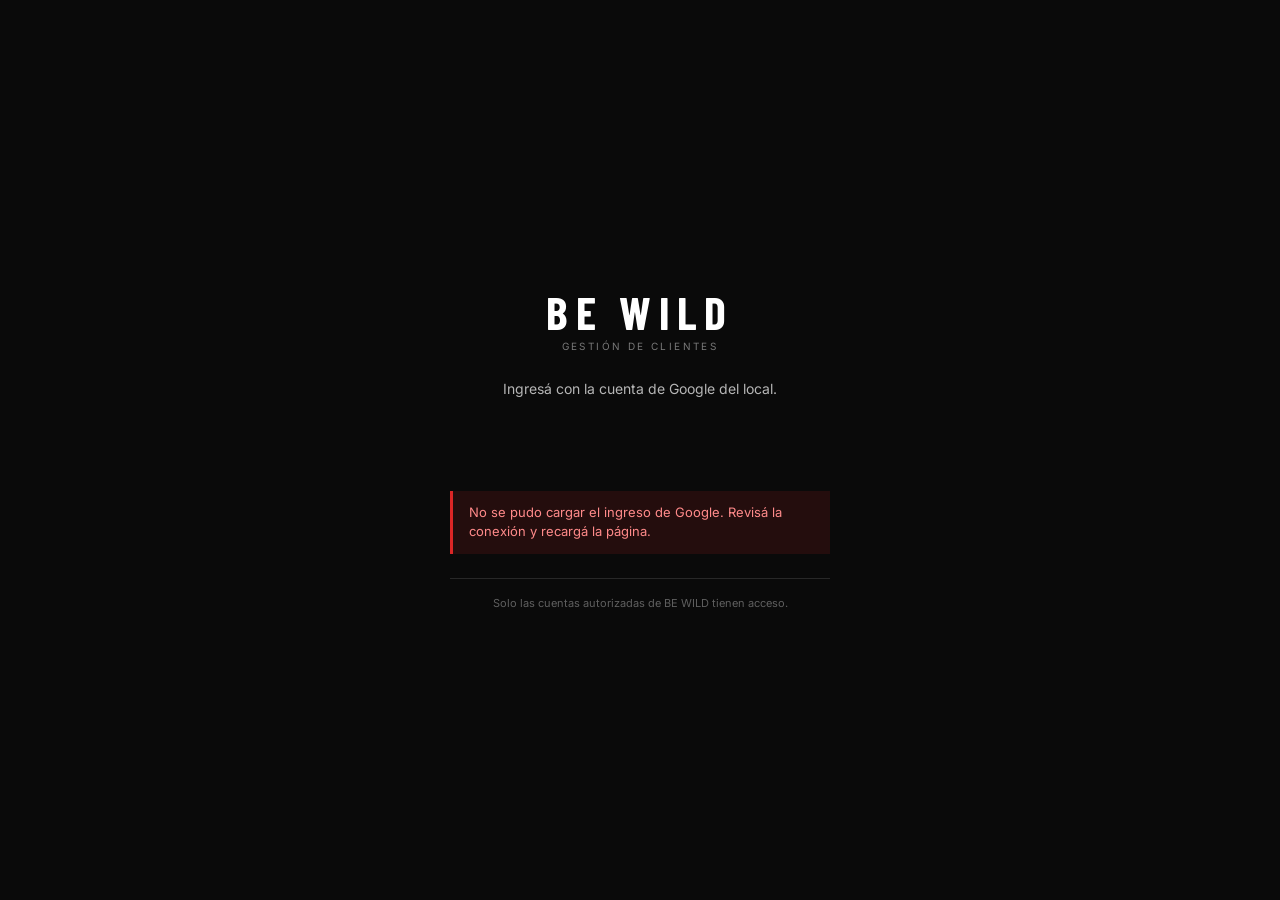
<file: index.html>
<!DOCTYPE html>
<html lang="es-AR">
<head>
  <meta charset="UTF-8">
  <meta name="viewport" content="width=device-width, initial-scale=1.0">
  <meta name="description" content="Gestor de clientes y cumpleaños — BE WILD">
  <title>BE WILD · Clientes</title>

  <link rel="preconnect" href="https://fonts.googleapis.com">
  <link rel="preconnect" href="https://fonts.gstatic.com" crossorigin>
  <link href="https://fonts.googleapis.com/css2?family=Barlow+Condensed:wght@500;600;700&family=Inter:wght@400;500;600;700&display=swap" rel="stylesheet">

  <!--
    Si la hoja de estilos no carga, casi seguro tampoco cargan los módulos JS:
    significa que los archivos .js tampoco están al lado de este archivo.
    En vez de mostrar una página rota sin explicación, se avisa qué pasó.
  -->
  <link rel="stylesheet" href="styles.css?v=2.3.0" onerror="window.__faltanArchivos = true">
  <!-- Los estilos agregados a partir de 2.2.0 viven en su propio archivo: así no
       hay que pegar nada al final de styles.css y no se pierden en una copia. -->
  <link rel="stylesheet" href="estilos-nuevos.css?v=2.3.0">
  <script>
    window.addEventListener('DOMContentLoaded', function () {
      if (!window.__faltanArchivos) return;
      document.body.insertAdjacentHTML('afterbegin',
        '<div style="font:14px/1.5 system-ui;background:#0A0A0A;color:#fff;padding:20px;margin:0 0 16px">' +
        '<strong>Faltan archivos.</strong> No se encontró <code>styles.css</code>. ' +
        'Todos los archivos tienen que estar en el mismo lugar que <code>index.html</code>. ' +
        'Si abriste el archivo desde adentro del ZIP, descomprimilo primero.' +
        '</div>');
    });
  </script>
</head>
<body>

  <!-- ══ Pantalla de ingreso ═════════════════════════════════════════════ -->
  <div id="pantalla-login" class="login" hidden>
    <div class="login__caja">
      <div class="login__marca">
        <span class="login__wordmark">BE WILD</span>
        <span class="login__sub">Gestión de clientes</span>
      </div>

      <p class="login__texto">
        Ingresá con la cuenta de Google del local.
      </p>

      <div id="boton-google" class="login__boton"></div>

      <p class="login__error" id="login-error" hidden></p>

      <p class="login__pie">
        Solo las cuentas autorizadas de BE WILD tienen acceso.
      </p>
    </div>
  </div>

  <!-- ══ Layout principal ════════════════════════════════════════════════ -->
  <div class="layout" id="app" hidden>

    <!-- Barra lateral -->
    <aside class="sidebar">
      <div class="sidebar__marca">
        <span class="sidebar__wordmark">BE WILD</span>
        <span class="sidebar__sub">Clientes</span>
      </div>

      <nav class="nav" id="nav-principal" aria-label="Secciones principales"></nav>

      <div class="nav__grupo-titulo">Sistema</div>
      <nav class="nav" id="nav-sistema" aria-label="Sistema"></nav>

      <div class="sidebar__pie">
        <span id="version-app">v—</span>
      </div>
    </aside>

    <!-- Contenido -->
    <div class="principal">

      <header class="topbar">
        <div class="topbar__izq">
          <h1 class="topbar__titulo" id="titulo-vista">—</h1>
          <span class="topbar__fecha" id="fecha-hoy"></span>
        </div>

        <div class="topbar__der">
          <div class="estado" id="estado-conexion" role="status" aria-live="polite">
            <span class="estado__punto"></span>
            <span class="estado__texto">Conectando…</span>
          </div>

          <div class="sesion" id="sesion" hidden>
            <span class="sesion__avatar" aria-hidden="true"></span>
            <span class="sesion__datos">
              <span class="sesion__local"></span>
              <span class="sesion__mail"></span>
            </span>
            <button class="sesion__salir" id="btn-salir" type="button" title="Cerrar sesión">Salir</button>
          </div>
        </div>
      </header>

      <main class="contenido" id="contenido" tabindex="-1"></main>

    </div>
  </div>

  <!-- Avisos flotantes -->
  <div class="avisos" id="avisos" aria-live="polite"></div>

  <script type="module" src="app.js?v=2.3.0"></script>
</body>
</html>
</file>
<file: styles.css>
/* ==========================================================================
   BE WILD · Gestor de Clientes
   Sistema de diseño
   --------------------------------------------------------------------------
   Identidad: alto contraste blanco/negro, tipografía condensada en mayúscula
   para títulos y navegación, cero sombras, cero radios grandes. La interfaz
   se corre del camino: el operador tiene que ver los datos, no el marco.
   ========================================================================== */

/* ── Tokens ─────────────────────────────────────────────────────────────── */
:root {
  /* Color */
  --negro:        #0A0A0A;
  --negro-suave:  #1C1C1C;
  --blanco:       #FFFFFF;
  --fondo:        #FAFAFA;
  --borde:        #E4E4E4;
  --borde-fuerte: #C9C9C9;
  --texto:        #0A0A0A;
  --texto-suave:  #6B6B6B;
  --texto-tenue:  #9A9A9A;

  /* Estados */
  --ok:        #16A34A;
  --ok-fondo:  #ECFDF3;
  --alerta:    #D97706;
  --alerta-fondo: #FFF8EB;
  --error:     #DC2626;
  --error-fondo:  #FEF2F2;
  --espera:    #6B6B6B;

  /* Tipografía */
  --display: 'Barlow Condensed', 'Arial Narrow', sans-serif;
  --texto-familia: 'Inter', -apple-system, BlinkMacSystemFont, 'Segoe UI', sans-serif;

  /* Métricas */
  --sidebar-ancho: 232px;
  --topbar-alto:   68px;
  --radio:  2px;
  --transicion: 120ms ease;

  /* Espaciado */
  --e1: 4px;  --e2: 8px;  --e3: 12px; --e4: 16px;
  --e5: 24px; --e6: 32px; --e7: 48px;
}

/* ── Base ───────────────────────────────────────────────────────────────── */
*, *::before, *::after { box-sizing: border-box; }

html, body {
  margin: 0;
  padding: 0;
  height: 100%;
}

body {
  font-family: var(--texto-familia);
  font-size: 14px;
  line-height: 1.5;
  color: var(--texto);
  background: var(--fondo);
  -webkit-font-smoothing: antialiased;
}

h1, h2, h3 { margin: 0; font-weight: 600; }

/* El atributo hidden tiene que ganarle a cualquier display declarado después. */
[hidden] { display: none !important; }
p { margin: 0; }
button { font-family: inherit; font-size: inherit; cursor: pointer; }

:focus-visible {
  outline: 2px solid var(--negro);
  outline-offset: 2px;
}

@media (prefers-reduced-motion: reduce) {
  *, *::before, *::after {
    animation-duration: 0.01ms !important;
    transition-duration: 0.01ms !important;
  }
}

/* ── Layout ─────────────────────────────────────────────────────────────── */
.layout {
  display: grid;
  grid-template-columns: var(--sidebar-ancho) 1fr;
  min-height: 100vh;
}

.principal {
  display: flex;
  flex-direction: column;
  min-width: 0;
}

.contenido {
  flex: 1;
  padding: var(--e6);
  max-width: 1440px;
  width: 100%;
}

.contenido:focus { outline: none; }

/* ── Barra lateral ──────────────────────────────────────────────────────── */
.sidebar {
  background: var(--negro);
  color: var(--blanco);
  display: flex;
  flex-direction: column;
  position: sticky;
  top: 0;
  height: 100vh;
}

.sidebar__marca {
  padding: var(--e5) var(--e5) var(--e6);
  display: flex;
  flex-direction: column;
  gap: 2px;
}

.sidebar__wordmark {
  font-family: var(--display);
  font-weight: 700;
  font-size: 30px;
  letter-spacing: 0.14em;
  line-height: 1;
  text-transform: uppercase;
}

.sidebar__sub {
  font-size: 10px;
  letter-spacing: 0.22em;
  text-transform: uppercase;
  color: var(--texto-tenue);
  padding-left: 2px;
}

.nav { display: flex; flex-direction: column; }

.nav__item {
  display: flex;
  align-items: center;
  gap: var(--e3);
  padding: var(--e3) var(--e5);
  background: none;
  border: none;
  border-left: 3px solid transparent;
  color: rgba(255, 255, 255, 0.62);
  font-family: var(--display);
  font-size: 15px;
  font-weight: 500;
  letter-spacing: 0.09em;
  text-transform: uppercase;
  text-align: left;
  width: 100%;
  transition: color var(--transicion), background var(--transicion);
}

.nav__item:hover { color: var(--blanco); background: var(--negro-suave); }

.nav__item[aria-current="page"] {
  color: var(--blanco);
  border-left-color: var(--blanco);
  background: var(--negro-suave);
}

.nav__badge {
  margin-left: auto;
  font-family: var(--texto-familia);
  font-size: 11px;
  font-weight: 600;
  letter-spacing: 0;
  background: var(--blanco);
  color: var(--negro);
  padding: 1px 6px;
  min-width: 20px;
  text-align: center;
}

.nav__badge:empty { display: none; }

.nav__grupo-titulo {
  margin-top: var(--e6);
  padding: 0 var(--e5) var(--e2);
  font-size: 10px;
  letter-spacing: 0.2em;
  text-transform: uppercase;
  color: rgba(255, 255, 255, 0.32);
}

.sidebar__pie {
  margin-top: auto;
  padding: var(--e4) var(--e5);
  font-size: 11px;
  color: rgba(255, 255, 255, 0.3);
  border-top: 1px solid rgba(255, 255, 255, 0.1);
}

/* ── Barra superior ─────────────────────────────────────────────────────── */
.topbar {
  height: var(--topbar-alto);
  background: var(--blanco);
  border-bottom: 1px solid var(--borde);
  display: flex;
  align-items: center;
  justify-content: space-between;
  padding: 0 var(--e6);
  position: sticky;
  top: 0;
  z-index: 10;
}

.topbar__izq { display: flex; align-items: baseline; gap: var(--e4); }

.topbar__titulo {
  font-family: var(--display);
  font-size: 24px;
  font-weight: 600;
  letter-spacing: 0.06em;
  text-transform: uppercase;
}

.topbar__fecha {
  font-size: 12px;
  color: var(--texto-suave);
  text-transform: capitalize;
}

.topbar__der { display: flex; align-items: center; gap: var(--e4); }

/* ── Indicador de conexión ──────────────────────────────────────────────── */
.estado {
  display: flex;
  align-items: center;
  gap: var(--e2);
  font-size: 12px;
  font-weight: 500;
  color: var(--texto-suave);
  padding: var(--e2) var(--e3);
  border: 1px solid var(--borde);
}

.estado__punto {
  width: 7px;
  height: 7px;
  border-radius: 50%;
  background: var(--texto-tenue);
  flex-shrink: 0;
}

.estado[data-estado="conectando"] .estado__punto { background: var(--espera); animation: latido 1.1s ease-in-out infinite; }
.estado[data-estado="ok"]         .estado__punto { background: var(--ok); }
.estado[data-estado="offline"]    .estado__punto { background: var(--alerta); }
.estado[data-estado="error"]      .estado__punto { background: var(--error); }

.estado[data-estado="ok"]      { color: var(--ok);     border-color: #C6EFD5; background: var(--ok-fondo); }
.estado[data-estado="offline"] { color: var(--alerta); border-color: #F5DDB0; background: var(--alerta-fondo); }
.estado[data-estado="error"]   { color: var(--error);  border-color: #F5C2C2; background: var(--error-fondo); }

@keyframes latido {
  0%, 100% { opacity: 1; }
  50%      { opacity: 0.25; }
}

/* ── Selector de terminal ───────────────────────────────────────────────── */
.terminal {
  display: flex;
  flex-direction: column;
  align-items: flex-start;
  gap: 0;
  background: none;
  border: 1px solid var(--borde);
  padding: var(--e2) var(--e3);
  transition: border-color var(--transicion);
}

.terminal:hover { border-color: var(--negro); }

.terminal__etiqueta {
  font-size: 9px;
  letter-spacing: 0.18em;
  text-transform: uppercase;
  color: var(--texto-tenue);
  line-height: 1.2;
}

.terminal__valor {
  font-family: var(--display);
  font-size: 15px;
  font-weight: 600;
  letter-spacing: 0.08em;
  text-transform: uppercase;
  line-height: 1.2;
}

/* ── Tarjetas y secciones ───────────────────────────────────────────────── */
.tarjeta {
  background: var(--blanco);
  border: 1px solid var(--borde);
  padding: var(--e5);
}

.seccion-titulo {
  font-family: var(--display);
  font-size: 17px;
  font-weight: 600;
  letter-spacing: 0.1em;
  text-transform: uppercase;
  padding-bottom: var(--e3);
  border-bottom: 1px solid var(--negro);
  margin-bottom: var(--e4);
  display: flex;
  align-items: baseline;
  justify-content: space-between;
  gap: var(--e4);
}

.seccion-titulo__cuenta {
  font-family: var(--texto-familia);
  font-size: 12px;
  font-weight: 500;
  letter-spacing: 0;
  color: var(--texto-suave);
  text-transform: none;
}

/* ── Estado vacío / placeholder ─────────────────────────────────────────── */
.vacio {
  border: 1px dashed var(--borde-fuerte);
  background: var(--blanco);
  padding: var(--e7) var(--e5);
  text-align: center;
}

.vacio__titulo {
  font-family: var(--display);
  font-size: 18px;
  letter-spacing: 0.1em;
  text-transform: uppercase;
  margin-bottom: var(--e2);
}

.vacio__texto {
  color: var(--texto-suave);
  font-size: 13px;
  max-width: 44ch;
  margin: 0 auto;
}

/* ── Modal ──────────────────────────────────────────────────────────────── */
.modal {
  position: fixed;
  inset: 0;
  background: rgba(10, 10, 10, 0.88);
  display: flex;
  align-items: center;
  justify-content: center;
  z-index: 100;
  padding: var(--e4);
}

.modal[hidden] { display: none; }

.modal__caja {
  background: var(--blanco);
  padding: var(--e6);
  max-width: 460px;
  width: 100%;
  border: 1px solid var(--negro);
}

.modal__eyebrow {
  font-size: 10px;
  letter-spacing: 0.2em;
  text-transform: uppercase;
  color: var(--texto-tenue);
  margin-bottom: var(--e2);
}

.modal__titulo {
  font-family: var(--display);
  font-size: 26px;
  font-weight: 600;
  letter-spacing: 0.05em;
  text-transform: uppercase;
  margin-bottom: var(--e3);
}

.modal__texto {
  font-size: 13px;
  color: var(--texto-suave);
  margin-bottom: var(--e5);
}

.modal__opciones { display: grid; gap: var(--e2); }

.opcion-terminal {
  display: flex;
  align-items: center;
  justify-content: space-between;
  padding: var(--e4);
  background: var(--blanco);
  border: 1px solid var(--borde);
  font-family: var(--display);
  font-size: 18px;
  font-weight: 600;
  letter-spacing: 0.1em;
  text-transform: uppercase;
  transition: background var(--transicion), color var(--transicion), border-color var(--transicion);
}

.opcion-terminal:hover {
  background: var(--negro);
  color: var(--blanco);
  border-color: var(--negro);
}

.opcion-terminal__nota {
  font-family: var(--texto-familia);
  font-size: 11px;
  font-weight: 400;
  letter-spacing: 0;
  text-transform: none;
  color: var(--texto-tenue);
}

.opcion-terminal:hover .opcion-terminal__nota { color: rgba(255, 255, 255, 0.6); }

/* ── Avisos flotantes ───────────────────────────────────────────────────── */
.avisos {
  position: fixed;
  bottom: var(--e5);
  right: var(--e5);
  display: flex;
  flex-direction: column;
  gap: var(--e2);
  z-index: 200;
  pointer-events: none;
}

.aviso {
  background: var(--negro);
  color: var(--blanco);
  padding: var(--e3) var(--e4);
  font-size: 13px;
  max-width: 340px;
  border-left: 3px solid var(--blanco);
  animation: entrar 160ms ease;
}

.aviso[data-tipo="ok"]     { border-left-color: var(--ok); }
.aviso[data-tipo="alerta"] { border-left-color: var(--alerta); }
.aviso[data-tipo="error"]  { border-left-color: var(--error); }

@keyframes entrar {
  from { opacity: 0; transform: translateY(6px); }
  to   { opacity: 1; transform: none; }
}

/* ── Responsive ─────────────────────────────────────────────────────────── */
@media (max-width: 900px) {
  .layout { grid-template-columns: 1fr; }

  .sidebar {
    position: static;
    height: auto;
    flex-direction: row;
    align-items: center;
    flex-wrap: wrap;
    padding: var(--e3) var(--e4);
    gap: var(--e4);
  }

  .sidebar__marca { padding: 0; }
  .sidebar__wordmark { font-size: 22px; }
  .sidebar__sub { display: none; }
  .nav { flex-direction: row; flex-wrap: wrap; }
  .nav__item { padding: var(--e2) var(--e3); border-left: none; border-bottom: 3px solid transparent; width: auto; }
  .nav__item[aria-current="page"] { border-left-color: transparent; border-bottom-color: var(--blanco); }
  .nav__grupo-titulo { display: none; }
  .sidebar__pie { display: none; }

  .topbar { padding: 0 var(--e4); height: auto; flex-wrap: wrap; gap: var(--e3); padding-top: var(--e3); padding-bottom: var(--e3); }
  .contenido { padding: var(--e4); }
}

/* ==========================================================================
   FORMULARIOS, TABLAS Y CONTROLES
   Agregado en la Etapa 4.
   ========================================================================== */

/* ── Disposición de la vista de carga ───────────────────────────────────── */
.carga {
  display: flex;
  flex-direction: column;
  gap: var(--e5);
}

/* ── Formulario ─────────────────────────────────────────────────────────── */
.formulario {
  display: grid;
  grid-template-columns: repeat(12, 1fr);
  gap: var(--e4);
  align-items: start;
}

.campo { display: flex; flex-direction: column; gap: 6px; min-width: 0; }

/* Primera fila: los datos que identifican al cliente.
   Segunda fila: las notas, que necesitan lugar para escribir de corrido.
   El mail lleva 3 columnas porque una dirección entera no entra en menos. */
.campo--nombre   { grid-column: span 4; }
.campo--fecha    { grid-column: span 2; }
.campo--celular  { grid-column: span 3; }
.campo--email    { grid-column: span 3; }
.campo--notas    { grid-column: 1 / -1; }
.campo--accion   { grid-column: 1 / -1; }

.campo label {
  font-size: 10px;
  letter-spacing: 0.16em;
  text-transform: uppercase;
  color: var(--texto-suave);
  font-weight: 600;
}

.opcional {
  letter-spacing: 0;
  text-transform: none;
  font-weight: 400;
  color: var(--texto-tenue);
}

.campo input[type="text"],
.campo input[type="tel"],
.campo input[type="date"],
.campo select,
.entrada {
  font-family: var(--texto-familia);
  font-size: 14px;
  padding: 9px 10px;
  border: 1px solid var(--borde-fuerte);
  border-radius: var(--radio);
  background: var(--blanco);
  color: var(--texto);
  width: 100%;
  transition: border-color var(--transicion);
}

.campo input:focus,
.campo select:focus,
.entrada:focus {
  outline: none;
  border-color: var(--negro);
  box-shadow: inset 0 -2px 0 var(--negro);
}

.campo input[hidden] { display: none; }

.sin-anio { display: grid; grid-template-columns: 1fr 1.4fr; gap: 6px; }

.check-chico {
  display: flex;
  align-items: center;
  gap: 6px;
  font-size: 11px;
  letter-spacing: 0;
  text-transform: none;
  color: var(--texto-suave);
  font-weight: 400;
  cursor: pointer;
}

.check-chico input { width: 13px; height: 13px; accent-color: var(--negro); }

.campo__ayuda {
  font-size: 11px;
  color: var(--texto-suave);
  min-height: 14px;
}

.campo__ayuda--alerta { color: var(--alerta); }

.pista {
  margin-top: var(--e3);
  font-size: 11px;
  color: var(--texto-tenue);
}

/* ── Botones ────────────────────────────────────────────────────────────── */
.boton {
  font-family: var(--display);
  font-size: 15px;
  font-weight: 600;
  letter-spacing: 0.12em;
  text-transform: uppercase;
  padding: 11px 26px;
  border: 1px solid var(--negro);
  background: var(--blanco);
  color: var(--negro);
  border-radius: var(--radio);
  transition: background var(--transicion), color var(--transicion), opacity var(--transicion);
}

.boton:hover { background: var(--negro); color: var(--blanco); }

.boton--principal { background: var(--negro); color: var(--blanco); }
.boton--principal:hover { background: var(--negro-suave); }

.boton:disabled { opacity: 0.4; cursor: not-allowed; }

.boton--chico { font-size: 13px; padding: 6px 14px; letter-spacing: 0.08em; }

/* ── Aviso de duplicado ─────────────────────────────────────────────────── */
.alerta-duplicado {
  margin-top: var(--e4);
  padding: var(--e3) var(--e4);
  background: var(--alerta-fondo);
  border-left: 3px solid var(--alerta);
  font-size: 13px;
  color: #8A5200;
}

.alerta-duplicado[hidden] { display: none; }

/* ── Tablas ─────────────────────────────────────────────────────────────── */
.tabla {
  width: 100%;
  border-collapse: collapse;
  font-size: 13px;
}

.tabla th {
  text-align: left;
  font-size: 10px;
  letter-spacing: 0.16em;
  text-transform: uppercase;
  color: var(--texto-suave);
  font-weight: 600;
  padding: 0 var(--e3) var(--e2);
  border-bottom: 1px solid var(--negro);
  white-space: nowrap;
}

.tabla td {
  padding: var(--e3);
  border-bottom: 1px solid var(--borde);
  vertical-align: middle;
}

.tabla tbody tr:hover { background: var(--fondo); }

.tabla__tenue { color: var(--texto-suave); }

.tabla__numero { font-variant-numeric: tabular-nums; }

.revisar {
  color: var(--alerta);
  border-bottom: 1px dotted var(--alerta);
  cursor: help;
}

/* ── Chips de estado ────────────────────────────────────────────────────── */
.chip {
  display: inline-block;
  font-size: 10px;
  font-weight: 600;
  letter-spacing: 0.1em;
  text-transform: uppercase;
  padding: 3px 8px;
  border: 1px solid var(--borde-fuerte);
  color: var(--texto-suave);
  white-space: nowrap;
}

.chip[data-estado="sincronizado"]  { color: var(--ok);     border-color: #C6EFD5; background: var(--ok-fondo); }
.chip[data-estado="pendiente"]     { color: var(--texto-suave); border-color: var(--borde-fuerte); }
.chip[data-estado="sincronizando"] { color: var(--texto);  border-color: var(--negro); }
.chip[data-estado="error"]         { color: var(--error);  border-color: #F5C2C2; background: var(--error-fondo); }

/* ── Vacío chico, dentro de una tarjeta ─────────────────────────────────── */
.vacio--chico {
  padding: var(--e5) var(--e4);
  border-style: dashed;
}

/* ── Responsive del formulario ──────────────────────────────────────────── */
@media (max-width: 1200px) {
  .campo--nombre  { grid-column: span 6; }
  .campo--fecha   { grid-column: span 6; }
  .campo--celular { grid-column: span 6; }
  .campo--email   { grid-column: span 6; }
}

@media (max-width: 700px) {
  .formulario { grid-template-columns: 1fr; }
  .campo { grid-column: span 1 !important; }
  .tabla { font-size: 12px; }
  .tabla td, .tabla th { padding: var(--e2); }
}

/* ==========================================================================
   CUMPLEAÑOS Y AJUSTES
   Agregado en la Etapa 5.
   ========================================================================== */

/* ── Filtros ────────────────────────────────────────────────────────────── */
.filtros {
  display: flex;
  align-items: center;
  gap: var(--e2);
  margin-bottom: var(--e4);
}

.filtro {
  font-family: var(--display);
  font-size: 13px;
  font-weight: 600;
  letter-spacing: 0.1em;
  text-transform: uppercase;
  padding: 6px 14px;
  border: 1px solid var(--borde-fuerte);
  background: var(--blanco);
  color: var(--texto-suave);
  transition: all var(--transicion);
}

.filtro:hover { border-color: var(--negro); color: var(--texto); }

.filtro--activo {
  background: var(--negro);
  border-color: var(--negro);
  color: var(--blanco);
}

.filtros__nota {
  margin-left: auto;
  font-size: 12px;
  color: var(--alerta);
}

/* ── Tabla de cumpleaños ────────────────────────────────────────────────── */
.tabla--cumples td { padding-top: var(--e3); padding-bottom: var(--e3); }

.tabla__centro { text-align: center; }
.tabla__acciones { width: 1%; white-space: nowrap; }

.dia {
  font-family: var(--display);
  font-size: 22px;
  font-weight: 700;
  line-height: 1;
}

.etiqueta-hoy {
  display: inline-block;
  margin-left: var(--e2);
  font-size: 9px;
  font-weight: 700;
  letter-spacing: 0.16em;
  text-transform: uppercase;
  background: var(--negro);
  color: var(--blanco);
  padding: 2px 6px;
  vertical-align: middle;
}

.edad { color: var(--texto-tenue); font-size: 11px; }

/* Estados de fila */
.tabla--cumples tr[data-estado="atrasado"]   { background: var(--alerta-fondo); }
.tabla--cumples tr[data-estado="contactado"] { opacity: 0.5; }
.tabla--cumples tr[data-estado="contactado"]:hover { opacity: 1; }
.tabla--cumples tr.fila--hoy td { border-bottom-color: var(--negro); }

.chip[data-estado-cumple="pendiente"]  { color: var(--texto); border-color: var(--negro); }
.chip[data-estado-cumple="atrasado"]   { color: var(--alerta); border-color: #F5DDB0; background: var(--blanco); }
.chip[data-estado-cumple="contactado"] { color: var(--ok); border-color: #C6EFD5; background: var(--ok-fondo); }

.boton--wpp { border-color: var(--ok); color: var(--ok); }
.boton--wpp:hover { background: var(--ok); border-color: var(--ok); color: var(--blanco); }

.check-contacto {
  width: 18px;
  height: 18px;
  accent-color: var(--negro);
  cursor: pointer;
}

/* ── Ajustes ────────────────────────────────────────────────────────────── */
.ayuda-bloque {
  font-size: 13px;
  color: var(--texto-suave);
  margin-bottom: var(--e4);
  max-width: 70ch;
}

.ayuda-bloque code {
  background: var(--fondo);
  border: 1px solid var(--borde);
  padding: 1px 5px;
  font-size: 12px;
}

.entrada--texto {
  font-size: 14px;
  line-height: 1.6;
  resize: vertical;
  min-height: 110px;
}

.previa {
  margin-top: var(--e4);
  padding: var(--e4);
  background: var(--fondo);
  border-left: 3px solid var(--negro);
}

.previa__titulo {
  display: block;
  font-size: 10px;
  letter-spacing: 0.18em;
  text-transform: uppercase;
  color: var(--texto-tenue);
  margin-bottom: var(--e2);
}

.previa__texto { font-size: 14px; line-height: 1.6; }

.acciones {
  display: flex;
  gap: var(--e3);
  margin-top: var(--e5);
  flex-wrap: wrap;
}

.terminales { display: grid; grid-template-columns: repeat(3, 1fr); gap: var(--e2); max-width: 640px; }

.opcion-terminal--activa {
  background: var(--negro);
  color: var(--blanco);
  border-color: var(--negro);
}

.opcion-terminal--activa .opcion-terminal__nota { color: rgba(255, 255, 255, 0.6); }

@media (max-width: 700px) {
  .terminales { grid-template-columns: 1fr; }
  .filtros { flex-wrap: wrap; }
  .filtros__nota { margin-left: 0; width: 100%; }
}


/* ==========================================================================
   BASE DE DATOS, DASHBOARD Y REGISTRO
   Agregado en las Etapas 6 y 7.
   ========================================================================== */

/* ── Barra de herramientas ──────────────────────────────────────────────── */
.barra-herramientas {
  display: flex;
  align-items: center;
  gap: var(--e3);
  margin-bottom: var(--e4);
  flex-wrap: wrap;
}

.entrada--busqueda {
  flex: 1;
  min-width: 220px;
  max-width: 420px;
}

.acciones--compactas { margin-top: 0; gap: var(--e2); }

.tabla-scroll { overflow-x: auto; }

/* ── Encabezados ordenables ─────────────────────────────────────────────── */
.th-ordenable {
  cursor: pointer;
  user-select: none;
  transition: color var(--transicion);
}

.th-ordenable:hover { color: var(--texto); }
.th--activa { color: var(--texto); }

/* ── Botones de acción en fila ──────────────────────────────────────────── */
.boton-icono {
  font-family: var(--texto-familia);
  font-size: 11px;
  font-weight: 600;
  padding: 4px 10px;
  border: 1px solid var(--borde-fuerte);
  background: var(--blanco);
  color: var(--texto-suave);
  transition: all var(--transicion);
}

.boton-icono:hover { border-color: var(--negro); color: var(--texto); }
.boton-icono--peligro:hover { background: var(--error); border-color: var(--error); color: var(--blanco); }

.tabla__acciones { white-space: nowrap; }
.tabla__acciones .boton-icono + .boton-icono { margin-left: 4px; }

.ok-mini { color: var(--ok); font-weight: 700; }

.celda-detalle {
  max-width: 420px;
  overflow: hidden;
  text-overflow: ellipsis;
  white-space: nowrap;
}

.tabla--logs code {
  font-size: 11px;
  background: var(--fondo);
  padding: 1px 5px;
  border: 1px solid var(--borde);
}

.chip[data-nivel-log="ERROR"] { color: var(--error);  border-color: #F5C2C2; background: var(--error-fondo); }
.chip[data-nivel-log="WARN"]  { color: var(--alerta); border-color: #F5DDB0; background: var(--alerta-fondo); }
.chip[data-nivel-log="INFO"]  { color: var(--texto-suave); }

/* ── Formulario dentro del modal ────────────────────────────────────────── */
.formulario--modal { grid-template-columns: 1fr; gap: var(--e3); }
.formulario--modal .campo { grid-column: span 1 !important; }

/* ── Indicadores del dashboard ──────────────────────────────────────────── */
.indicadores {
  display: grid;
  grid-template-columns: repeat(4, 1fr);
  gap: var(--e4);
  margin-bottom: var(--e5);
}

.indicador {
  background: var(--blanco);
  border: 1px solid var(--borde);
  padding: var(--e5);
  display: flex;
  flex-direction: column;
  gap: var(--e2);
}

.indicador[role="button"] { cursor: pointer; transition: border-color var(--transicion); }
.indicador[role="button"]:hover { border-color: var(--negro); }

.indicador__valor {
  font-family: var(--display);
  font-size: 46px;
  font-weight: 700;
  line-height: 0.9;
  font-variant-numeric: tabular-nums;
}

.indicador__titulo {
  font-size: 10px;
  letter-spacing: 0.16em;
  text-transform: uppercase;
  color: var(--texto-suave);
  font-weight: 600;
}

.indicador--destacado { background: var(--negro); border-color: var(--negro); color: var(--blanco); }
.indicador--destacado .indicador__titulo { color: rgba(255, 255, 255, 0.6); }

.indicador--alerta { border-color: var(--alerta); }
.indicador--alerta .indicador__valor { color: var(--alerta); }

/* ── Paneles y gráficos ─────────────────────────────────────────────────── */
.paneles { display: grid; grid-template-columns: 1fr 1fr; gap: var(--e4); }

.grafico { display: flex; flex-direction: column; gap: var(--e2); }

.grafico__svg {
  width: 100%;
  height: 160px;
  display: block;
  border-bottom: 1px solid var(--negro);
}

.barra { fill: var(--negro); }
.barra[data-cantidad="0"] { fill: var(--borde); }

.grafico__eje {
  display: flex;
  justify-content: space-between;
  font-size: 11px;
  color: var(--texto-tenue);
}

.grafico__max { color: var(--texto-suave); }

.barras-mes {
  display: grid;
  grid-template-columns: repeat(12, 1fr);
  gap: 4px;
  align-items: end;
  height: 190px;
}

.barra-mes { display: flex; flex-direction: column; align-items: center; gap: 4px; height: 100%; }

.barra-mes__valor {
  font-size: 11px;
  font-weight: 600;
  color: var(--texto-suave);
  height: 14px;
}

.barra-mes__caja {
  flex: 1;
  width: 100%;
  display: flex;
  align-items: flex-end;
  background: var(--fondo);
}

.barra-mes__relleno { width: 100%; background: var(--negro); min-height: 2px; }

.barra-mes__nombre {
  font-size: 10px;
  letter-spacing: 0.06em;
  text-transform: uppercase;
  color: var(--texto-tenue);
}

.barra-mes--actual .barra-mes__nombre { color: var(--texto); font-weight: 700; }
.barra-mes--actual .barra-mes__relleno { background: var(--alerta); }

/* ── Responsive ─────────────────────────────────────────────────────────── */
@media (max-width: 1100px) {
  .indicadores { grid-template-columns: repeat(2, 1fr); }
  .paneles { grid-template-columns: 1fr; }
}

@media (max-width: 700px) {
  .indicadores { grid-template-columns: 1fr; }
  .indicador__valor { font-size: 36px; }
  .barras-mes { height: 150px; }
}

/* ==========================================================================
   INGRESO Y SESIÓN
   Agregado en la Etapa 8.
   ========================================================================== */

/* ── Pantalla de ingreso ────────────────────────────────────────────────── */
.login {
  position: fixed;
  inset: 0;
  background: var(--negro);
  display: flex;
  align-items: center;
  justify-content: center;
  padding: var(--e4);
  z-index: 300;
}

.login[hidden] { display: none; }

.login__caja {
  width: 100%;
  max-width: 380px;
  text-align: center;
  display: flex;
  flex-direction: column;
  align-items: center;
  gap: var(--e5);
}

.login__marca { display: flex; flex-direction: column; gap: 4px; }

.login__wordmark {
  font-family: var(--display);
  font-weight: 700;
  font-size: 46px;
  letter-spacing: 0.16em;
  line-height: 1;
  text-transform: uppercase;
  color: var(--blanco);
}

.login__sub {
  font-size: 10px;
  letter-spacing: 0.24em;
  text-transform: uppercase;
  color: rgba(255, 255, 255, 0.45);
}

.login__texto {
  font-size: 14px;
  color: rgba(255, 255, 255, 0.7);
}

.login__boton { min-height: 44px; display: flex; justify-content: center; }

.login__error {
  font-size: 13px;
  color: #FF8A8A;
  background: rgba(220, 38, 38, 0.12);
  border-left: 3px solid var(--error);
  padding: var(--e3) var(--e4);
  text-align: left;
  width: 100%;
}

.login__error[hidden] { display: none; }

.login__pie {
  font-size: 11px;
  color: rgba(255, 255, 255, 0.35);
  border-top: 1px solid rgba(255, 255, 255, 0.12);
  padding-top: var(--e4);
  width: 100%;
}

/* ── Sesión en la barra superior ────────────────────────────────────────── */
.sesion {
  display: flex;
  align-items: center;
  gap: var(--e3);
  border: 1px solid var(--borde);
  padding: 5px 6px 5px var(--e2);
}

.sesion[hidden] { display: none; }

.sesion__avatar {
  width: 30px;
  height: 30px;
  border-radius: 50%;
  background: var(--negro);
  background-size: cover;
  background-position: center;
  color: var(--blanco);
  font-family: var(--display);
  font-size: 15px;
  font-weight: 700;
  display: flex;
  align-items: center;
  justify-content: center;
  flex-shrink: 0;
}

.sesion__datos { display: flex; flex-direction: column; line-height: 1.25; }

.sesion__local {
  font-family: var(--display);
  font-size: 14px;
  font-weight: 600;
  letter-spacing: 0.08em;
  text-transform: uppercase;
}

.sesion__mail { font-size: 10px; color: var(--texto-tenue); }

.sesion[data-rol="ADMIN"] .sesion__avatar { background: var(--negro); }
.sesion[data-rol="OPERADOR"] .sesion__avatar { background: var(--texto-suave); }

.sesion__salir {
  font-size: 10px;
  font-weight: 600;
  letter-spacing: 0.12em;
  text-transform: uppercase;
  background: none;
  border: 1px solid var(--borde);
  color: var(--texto-suave);
  padding: 5px 9px;
  transition: all var(--transicion);
}

.sesion__salir:hover { border-color: var(--negro); color: var(--texto); }

/* ── Datos de sesión en Ajustes ─────────────────────────────────────────── */
.datos-sesion { margin: 0; display: flex; flex-direction: column; gap: 0; max-width: 520px; }

.datos-sesion__fila {
  display: grid;
  grid-template-columns: 130px 1fr;
  gap: var(--e4);
  padding: var(--e3) 0;
  border-bottom: 1px solid var(--borde);
}

.datos-sesion dt {
  font-size: 10px;
  letter-spacing: 0.16em;
  text-transform: uppercase;
  color: var(--texto-suave);
  font-weight: 600;
  padding-top: 2px;
}

.datos-sesion dd { margin: 0; font-size: 14px; }

.entrada--solo-lectura { background: var(--fondo); color: var(--texto-suave); cursor: default; }

/* ── Chip del local en la base ──────────────────────────────────────────── */
.chip[data-local="ESTE"]  { color: var(--texto); border-color: var(--negro); }
.chip[data-local="OESTE"] { color: var(--texto); border-color: var(--negro); }
.chip[data-local="ADMIN"] { color: var(--texto-suave); }

@media (max-width: 900px) {
  .sesion__datos { display: none; }
  .login__wordmark { font-size: 36px; }
}

/* ── Reintento de sincronización ────────────────────────────────────────── */
.aviso-error {
  display: flex;
  align-items: center;
  gap: var(--e4);
  padding: var(--e3) var(--e4);
  margin-bottom: var(--e4);
  background: var(--error-fondo);
  border-left: 3px solid var(--error);
}

.aviso-error[hidden] { display: none; }

.aviso-error__texto { flex: 1; font-size: 13px; color: #8A1F1F; min-width: 0; }
.aviso-error__texto strong { display: block; margin-bottom: 2px; }
.aviso-error__texto span { font-size: 12px; opacity: 0.85; }

.aviso-error .boton { border-color: var(--error); color: var(--error); flex-shrink: 0; }
.aviso-error .boton:hover { background: var(--error); color: var(--blanco); }

.celda-estado { white-space: nowrap; }
.celda-estado .boton-icono { margin-left: 6px; }

.boton-icono--reintentar { border-color: var(--error); color: var(--error); }
.boton-icono--reintentar:hover { background: var(--error); border-color: var(--error); color: var(--blanco); }
.boton-icono:disabled { opacity: 0.5; cursor: wait; }
</file>
<file: estilos-nuevos.css>
/* ==========================================================================
   BE WILD · Estilos agregados a partir de 2.2.0
   --------------------------------------------------------------------------
   Archivo aparte, enlazado desde index.html DESPUÉS de styles.css.

   Va separado a propósito: antes esto era un bloque que había que pegar al
   final de styles.css, y al reponer los archivos se perdió. Como archivo
   propio se copia y se sube como cualquier otro, y no depende de que nadie
   se acuerde de pegar nada.

   Usa los tokens (--negro, --e4, --display…) que define styles.css.
   ========================================================================== */

/* ══ Selector de mes ═══════════════════════════════════════════════════════
   Los doce meses siempre a la vista, con cuántos cumpleaños tiene cada uno.
   Un clic para ir a cualquiera, sin menús ni flechas repetidas.            */

.selector-mes {
  display: flex;
  align-items: center;
  gap: var(--e4);
  flex-wrap: wrap;
  padding-bottom: var(--e4);
  border-bottom: 1px solid var(--negro);
  margin-bottom: var(--e4);
}

.selector-mes__anio {
  display: flex;
  align-items: center;
  gap: var(--e1);
  flex: 0 0 auto;
}

.selector-mes__flecha {
  width: 26px;
  height: 26px;
  display: flex;
  align-items: center;
  justify-content: center;
  font-size: 17px;
  line-height: 1;
  border: 1px solid var(--borde-fuerte);
  background: var(--blanco);
  color: var(--texto-suave);
  transition: all var(--transicion);
}

.selector-mes__flecha:hover {
  border-color: var(--negro);
  background: var(--negro);
  color: var(--blanco);
}

.selector-mes__valor {
  font-family: var(--display);
  font-size: 19px;
  font-weight: 700;
  letter-spacing: 0.06em;
  min-width: 4ch;
  text-align: center;
  font-variant-numeric: tabular-nums;
}

.selector-mes__tira {
  display: grid;
  grid-template-columns: repeat(12, minmax(0, 1fr));
  gap: 3px;
  flex: 1 1 520px;
  min-width: 0;
}

.selector-mes__hoy {
  flex: 0 0 auto;
  font-family: var(--display);
  font-size: 12px;
  font-weight: 600;
  letter-spacing: 0.1em;
  text-transform: uppercase;
  padding: 6px 12px;
  border: 1px solid var(--negro);
  background: var(--blanco);
  color: var(--texto);
  transition: all var(--transicion);
}

.selector-mes__hoy:hover { background: var(--negro); color: var(--blanco); }

/* ── Cada mes de la tira ────────────────────────────────────────────────── */
.mes-chip {
  display: flex;
  flex-direction: column;
  align-items: center;
  gap: 1px;
  padding: 7px 2px 5px;
  border: 1px solid var(--borde);
  background: var(--blanco);
  color: var(--texto-suave);
  transition: all var(--transicion);
  min-width: 0;
}

.mes-chip:hover {
  border-color: var(--negro);
  color: var(--texto);
}

.mes-chip__nombre {
  font-family: var(--display);
  font-size: 12px;
  font-weight: 600;
  letter-spacing: 0.08em;
  text-transform: uppercase;
}

.mes-chip__cuenta {
  font-size: 11px;
  font-weight: 600;
  font-variant-numeric: tabular-nums;
  color: var(--texto-tenue);
}

.mes-chip--activo {
  background: var(--negro);
  border-color: var(--negro);
  color: var(--blanco);
}

.mes-chip--activo .mes-chip__cuenta { color: rgba(255, 255, 255, 0.65); }

/* El mes en curso queda señalado aunque estés parado en otro. */
.mes-chip--hoy { border-color: var(--negro); }
.mes-chip--hoy .mes-chip__nombre { color: var(--texto); }

/* El que viene, punteado: es aviso de trabajo próximo, no urgencia. */
.mes-chip--proximo { border-color: var(--borde-fuerte); border-style: dashed; }

@media (max-width: 900px) {
  .selector-mes__tira { grid-template-columns: repeat(6, minmax(0, 1fr)); flex-basis: 100%; }
}

/* ── Resumen del mes, debajo de los filtros ─────────────────────────────── */
.resumen-mes {
  display: flex;
  gap: var(--e5);
  flex-wrap: wrap;
  padding-bottom: var(--e3);
  margin-bottom: var(--e2);
  font-size: 12px;
  color: var(--texto-suave);
}

.resumen-mes strong {
  font-family: var(--display);
  font-size: 17px;
  color: var(--texto);
  margin-right: 3px;
}

/* ══ Tabla de cumpleaños ═══════════════════════════════════════════════════ */

/* "Adelantar": el mes todavía no llegó. No es deuda, es trabajo futuro. */
.chip[data-estado-cumple="proximo"] {
  color: var(--texto-suave);
  border-color: var(--borde-fuerte);
  border-style: dashed;
}

/**
 * Fila ya resuelta.
 *
 * Al marcar "contactado" la fila NO desaparece: se tacha y se apaga, pero
 * sigue ahí. Así ves qué acabás de hacer y podés destildar si te equivocaste.
 */
.fila--hecha { background: var(--fondo); }

.fila--hecha td { color: var(--texto-tenue); }

.fila--hecha .dia,
.fila--hecha strong {
  text-decoration: line-through;
  text-decoration-thickness: 1px;
  color: var(--texto-tenue);
  font-weight: 500;
}

.fila--hecha .chip { opacity: 0.75; }
.fila--hecha .boton--wpp { opacity: 0.6; }
.fila--hecha:hover { background: var(--blanco); }
.fila--hecha:hover td { color: var(--texto-suave); }

.check-contacto,
.check-voucher {
  width: 17px;
  height: 17px;
  cursor: pointer;
  accent-color: var(--negro);
}

.check-voucher { accent-color: var(--ok); }

/* ══ Dashboard ═════════════════════════════════════════════════════════════ */

.indicadores { grid-template-columns: repeat(5, 1fr); }

.indicador__nota {
  font-size: 11px;
  color: var(--texto-tenue);
  margin-top: -2px;
}

.indicador--destacado .indicador__nota { color: rgba(255, 255, 255, 0.55); }

.indicador--ok { border-color: var(--ok); }
.indicador--ok .indicador__valor { color: var(--ok); }

/* El mes que viene es aviso, no urgencia: se distingue sin gritar. */
.indicador--proximo { border-color: var(--negro); border-style: dashed; }

@media (max-width: 1400px) { .indicadores { grid-template-columns: repeat(3, 1fr); } }
@media (max-width: 820px)  { .indicadores { grid-template-columns: repeat(2, 1fr); } }

.barra-mes--proximo .barra-mes__relleno { background: var(--texto-suave); }
.barra-mes--proximo .barra-mes__nombre  { color: var(--texto); font-weight: 600; }

/* ══ Historial del cliente ═════════════════════════════════════════════════ */

.historial {
  display: grid;
  grid-template-columns: 320px minmax(0, 1fr);
  gap: var(--e4);
  align-items: start;
}

.historial__buscador { position: sticky; top: var(--e4); }

.historial__ficha { display: flex; flex-direction: column; gap: var(--e4); }

@media (max-width: 1000px) {
  .historial { grid-template-columns: 1fr; }
  .historial__buscador { position: static; }
}

/* ── Resultados de la búsqueda ──────────────────────────────────────────── */
.resultados {
  display: flex;
  flex-direction: column;
  margin-top: var(--e3);
  max-height: 60vh;
  overflow-y: auto;
  border-top: 1px solid var(--borde);
}

.resultado {
  display: flex;
  flex-direction: column;
  align-items: flex-start;
  gap: 1px;
  padding: var(--e2) var(--e2);
  border: 0;
  border-bottom: 1px solid var(--borde);
  background: var(--blanco);
  text-align: left;
  transition: background var(--transicion);
}

.resultado:hover { background: var(--fondo); }

.resultado--activo {
  background: var(--negro);
  color: var(--blanco);
}

/* El seleccionado también recibe hover, y sin esta regla el fondo se aclaraba
   dejando texto blanco sobre gris: ilegible justo en la fila que estás usando. */
.resultado--activo:hover { background: var(--negro-suave); }

.resultado--activo .resultado__dato { color: rgba(255, 255, 255, 0.6); }

.resultado__nombre { font-size: 13px; font-weight: 600; }
.resultado__dato   { font-size: 11px; color: var(--texto-tenue); }

/* ── Ficha ──────────────────────────────────────────────────────────────── */
.ficha__cabecera {
  display: flex;
  align-items: flex-start;
  justify-content: space-between;
  gap: var(--e4);
  padding-bottom: var(--e4);
  border-bottom: 1px solid var(--negro);
  margin-bottom: var(--e4);
}

.ficha__nombre {
  font-family: var(--display);
  font-size: 28px;
  font-weight: 600;
  letter-spacing: 0.04em;
  text-transform: uppercase;
  line-height: 1.1;
}

.ficha__sub {
  font-size: 12px;
  color: var(--texto-suave);
  margin-top: var(--e1);
}

.ficha__datos {
  display: grid;
  grid-template-columns: repeat(auto-fit, minmax(170px, 1fr));
  gap: var(--e4) var(--e5);
}

.ficha__dato { display: flex; flex-direction: column; gap: 2px; min-width: 0; }

.ficha__rotulo {
  font-size: 10px;
  letter-spacing: 0.14em;
  text-transform: uppercase;
  color: var(--texto-tenue);
  font-weight: 600;
}

.ficha__valor {
  font-size: 13px;
  color: var(--texto);
  word-break: break-word;
}

/* ── Registrar un canje ─────────────────────────────────────────────────── */
.canje__ayuda {
  font-size: 12px;
  color: var(--texto-suave);
  margin-bottom: var(--e3);
  max-width: 62ch;
}

.canje__fila {
  display: flex;
  align-items: center;
  gap: var(--e2);
  flex-wrap: wrap;
}

.canje__fila .entrada { width: auto; flex: 0 0 auto; }

/* ── Línea de tiempo ────────────────────────────────────────────────────── */
.linea-tiempo {
  display: flex;
  flex-direction: column;
  border-top: 1px solid var(--borde);
}

.hito {
  display: flex;
  gap: var(--e4);
  padding: var(--e3) 0;
  border-bottom: 1px solid var(--borde);
}

.hito__fecha {
  flex: 0 0 90px;
  display: flex;
  flex-direction: column;
  line-height: 1.2;
}

.hito__dia {
  font-family: var(--display);
  font-size: 15px;
  font-weight: 600;
  font-variant-numeric: tabular-nums;
}

.hito__anio {
  font-size: 10px;
  letter-spacing: 0.12em;
  color: var(--texto-tenue);
}

.hito__cuerpo { min-width: 0; }
.hito__que    { font-size: 13px; font-weight: 600; }

.hito__detalle {
  font-size: 12px;
  color: var(--texto-suave);
  margin-top: 2px;
}

.hito__quien {
  font-size: 11px;
  color: var(--texto-tenue);
  margin-top: 2px;
  word-break: break-word;
}

/* Un borde de color a la izquierda hace que los canjes salten a la vista
   cuando el historial tiene muchos renglones. */
.hito[data-tipo="voucher"]  { border-left: 3px solid var(--ok);    padding-left: var(--e3); }
.hito[data-tipo="contacto"] { border-left: 3px solid var(--negro); padding-left: var(--e3); }
.hito[data-tipo="baja"]     { border-left: 3px solid var(--error); padding-left: var(--e3); }
.hito[data-tipo="voucher-deshecho"],
.hito[data-tipo="contacto-deshecho"] { opacity: 0.6; }
</file>
